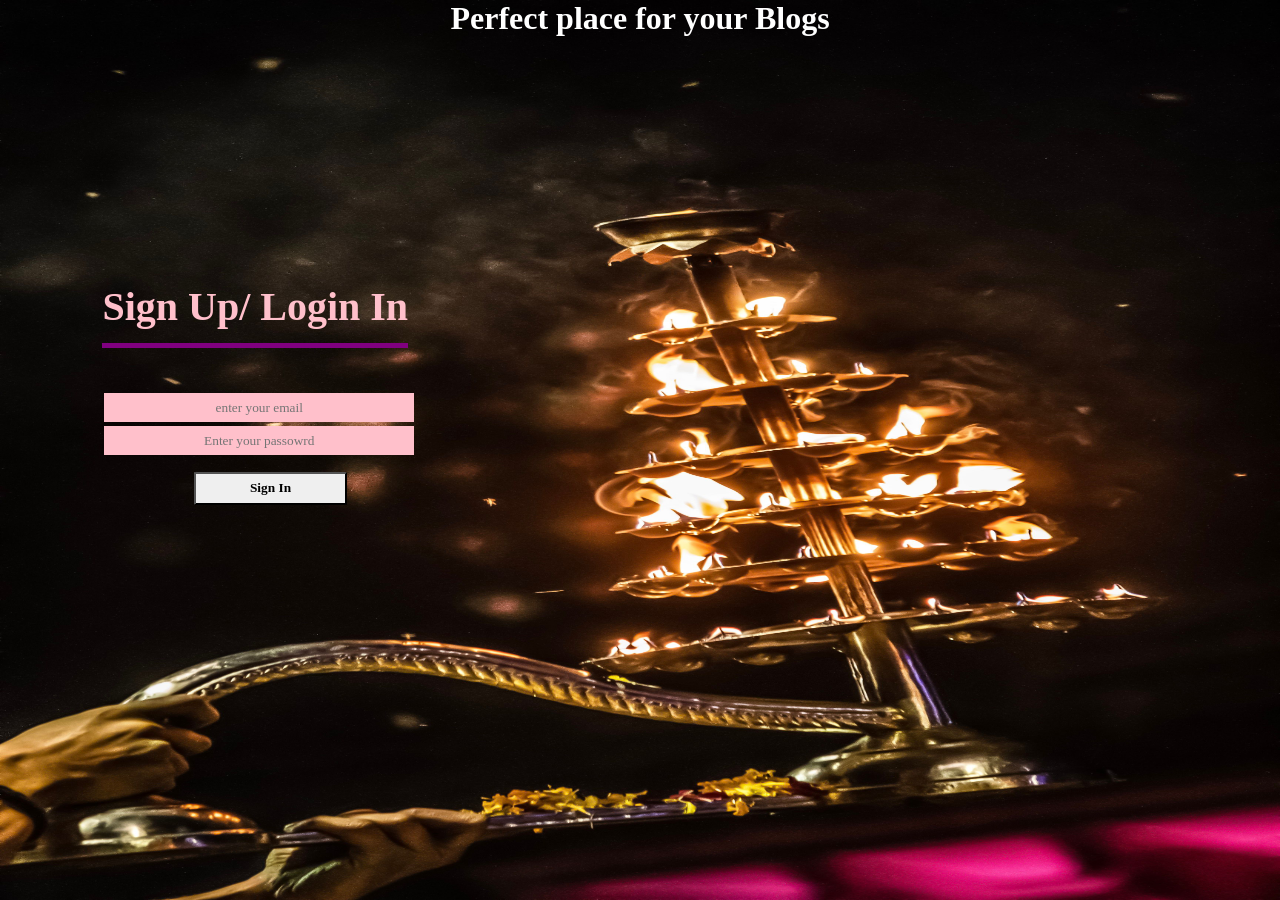
<file: Login_Form/Home.html>
<!DOCTYPE html>
<html lang="en">
<head>
    <meta charset="UTF-8">
    <meta name="viewport" content="width= , initial-scale=1.0">
    <title>Login Form</title>
    <style>
        *{
            margin:0px;
            padding:0px;
            font-family:Georgia, 'Times New Roman', Times, serif;
        }
      body{
        background: url(Image.jpg) no-repeat center center fixed;
        background-size:100% 100%;
      }
      .container{
        color:white;
        border:px solid gray;
        position:absolute;
        top:30%;
        left:8%;
      }
      .container h1{
        display:inline-block;
        font-size:40px;
        color:pink;
        border-bottom:5px solid purple;
        margin-bottom:43px;;
        padding:13px 0px;
      }
      .box{
        width:100%;
      }
      .box input{
        background:pink;
        width:100%;
        border:none;
        outline:none;
        color:purple;
        height: 25px;
        margin:2px;
        padding:2px;
        text-align: center;
      }
      .btn{
        cursor:pointer;
        width:50%;
        font-weight:bold;
        outline:none;
        /* align-content: center; */
        margin-top:5%;
        margin-left:30%;
        border-radius:2%;
       padding:2%;
      }
      .btn:hover{
          
         background-color:brown;
        
      }
      #heading{
        text-align: center;
        color:white;
      }
    </style>
</head>
<body>

    <h1 id="heading">Perfect place for  your Blogs </h1>
    <form class="container">
        <h1>Sign Up/ Login In</h1>
        <div class="box">
           <input type="email" name="email" id="email" placeholder="enter your email">
        </div>
        <div class="box">
         <input type="password" name=" passokay word" id="password" placeholder="Enter your passowrd">
        </div>
        <button class="btn" type="submit">Sign In</button>
    </form>
</body>
</html>
</file>
